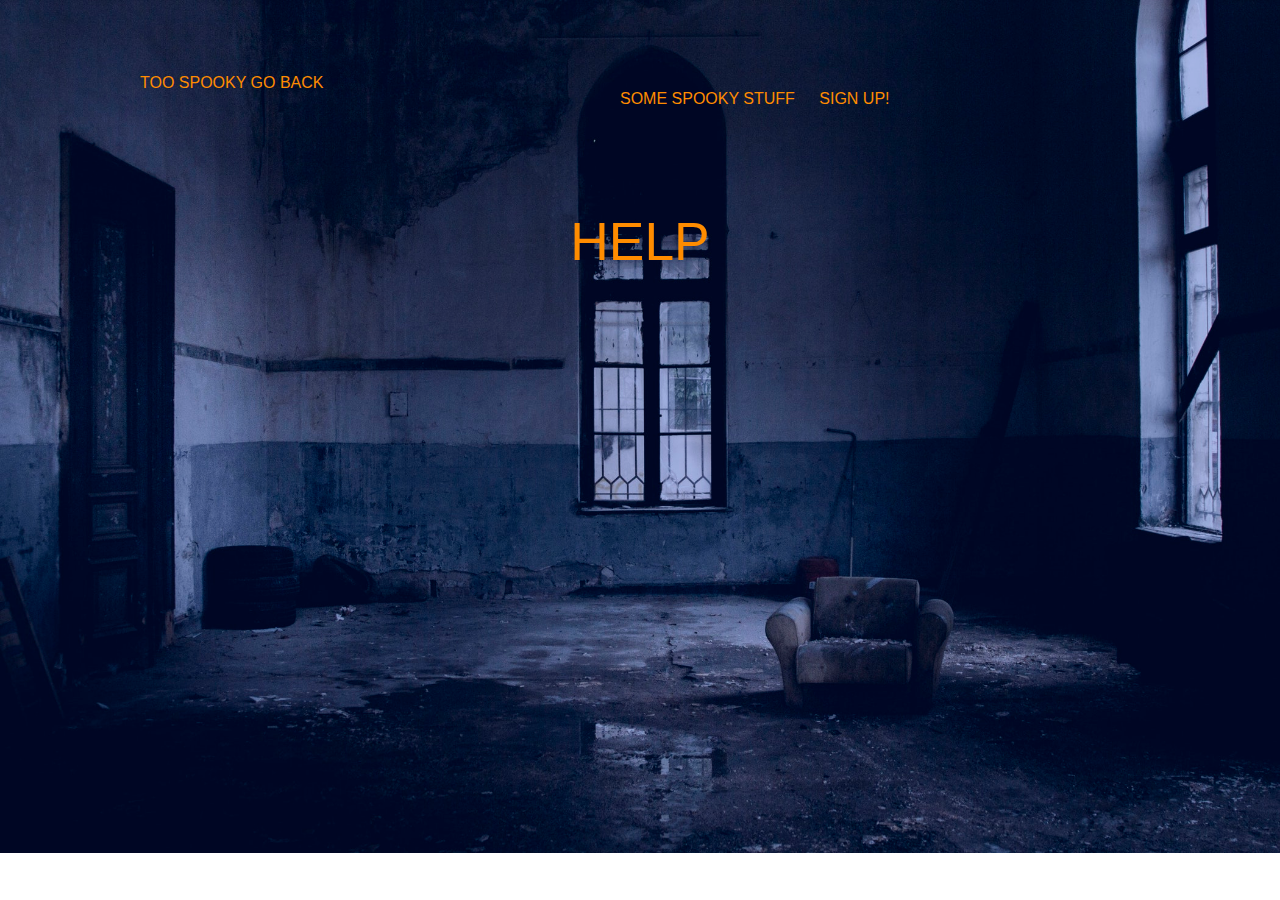
<file: index.html>
<html lang="en">
<head>
   <title>scary test</title>
   <link rel="stylesheet" href="style.css">
</head>
<body>
    <header>
        <div class="container">
            <a id="headertitle" href="index.html">TOO SPOOKY GO BACK</a>
            <ul id="headernav">
                <li><a href="pumpkin.html">SOME SPOOKY STUFF</a></li>
                <li><a href="sign.html">SIGN UP!</a></li>
            </ul>
        </div>
    </header>
    <center><p style="font-size: 40pt">HELP</p></center>
</body>
</html>
</file>
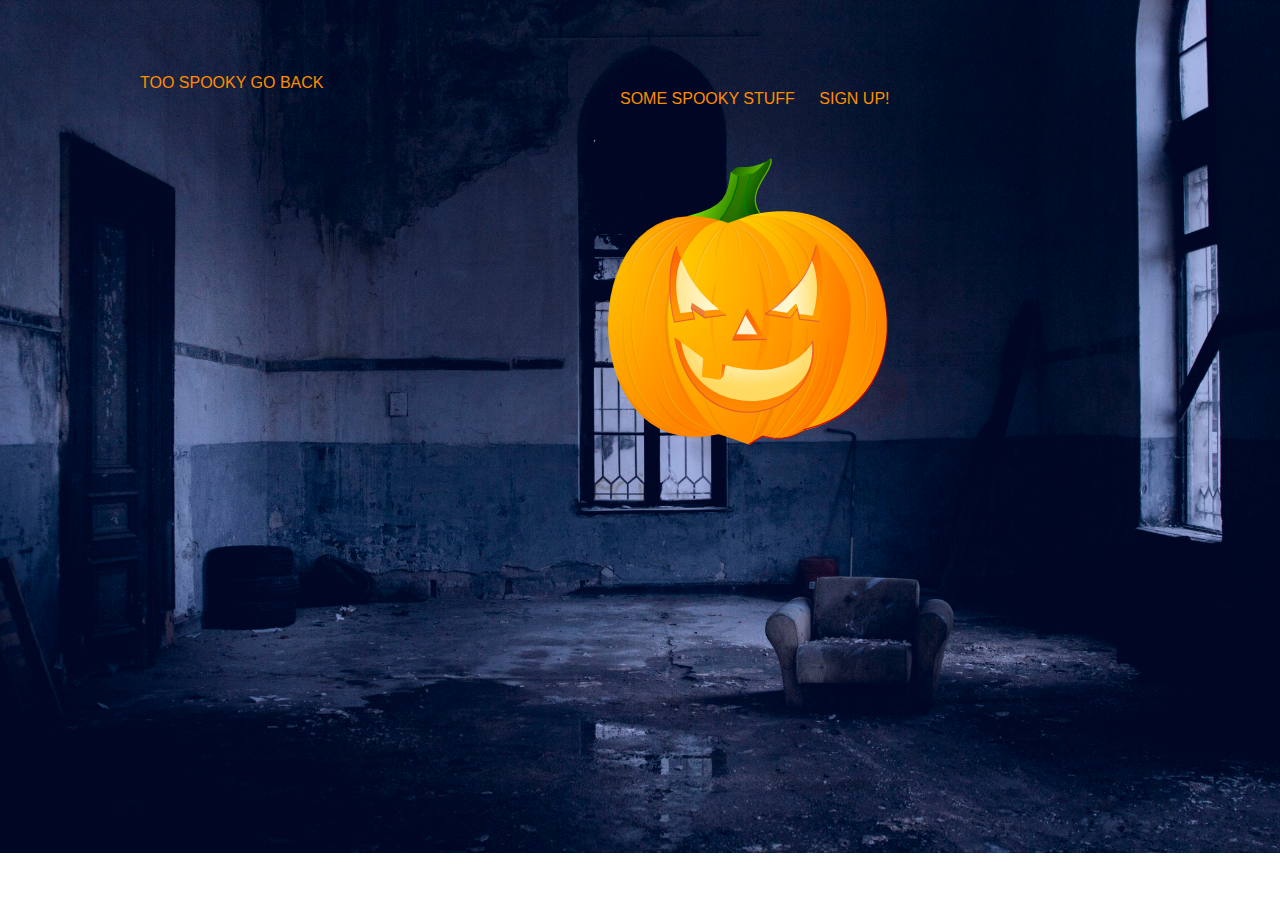
<file: pumpkin.html>
<html lang="en">
<head>
    <title>pumpkin</title>
    <link rel="stylesheet" href="style.css">
</head>
<body>
        <header>
                <div class="container">
                    <a id="headertitle" href="index.html">TOO SPOOKY GO BACK</a>
                    <ul id="headernav">
                        <li><a href="pumpkin.html">SOME SPOOKY STUFF</a></li>
                        <li><a href="sign.html">SIGN UP!</a></li>
                    </ul>
                </div>
            </header>
            <img id="pump" src="pumpkin.png" alt="pumpkin">
</body>
</html>
</file>
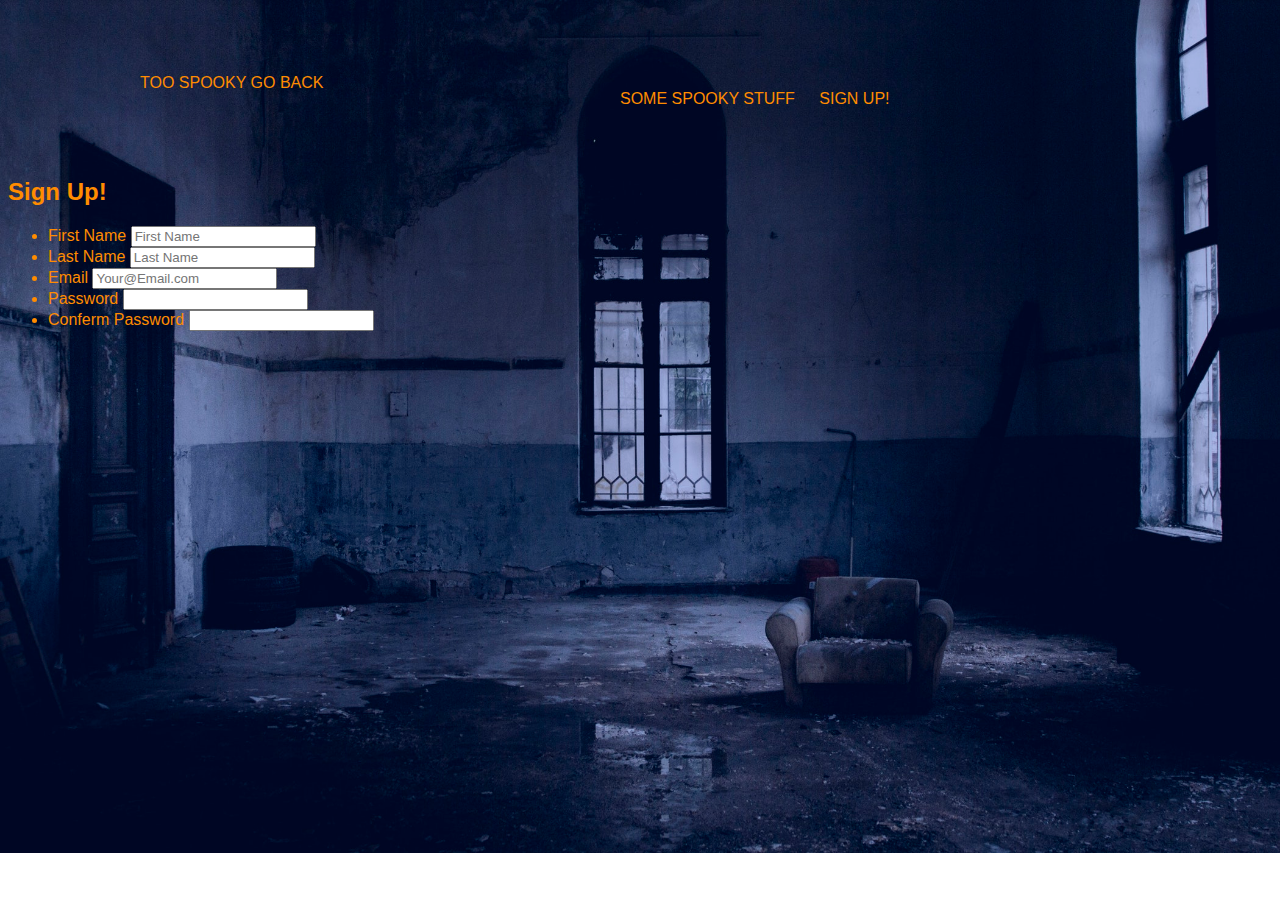
<file: sign.html>
<html lang="en">
<head>
    <title>pumpkin</title>
    <link rel="stylesheet" href="style.css">
</head>
<body>
        <header>
                <div class="container">
                    <a id="headertitle" href="index.html">TOO SPOOKY GO BACK</a>
                    <ul id="headernav">
                        <li><a href="pumpkin.html">SOME SPOOKY STUFF</a></li>
                        <li><a href="sign.html">SIGN UP!</a></li>
                    </ul>
                </div>
            </header>
            <h2>Sign Up!</h2>
            <p>
                <ul>
                    <li>
                        <label>First Name</label>
                        <input type="text" placeholder="First Name"/>
                    </li>
                    <li>
                        <label>Last Name</label>
                        <input type="text" placeholder="Last Name"/>
                    </li>
                    <li>
                        <label>Email</label>
                        <input type="email" placeholder="Your@Email.com"/>
                    </li>
                    <li>
                        <label>Password</label>
                        <input type="password"/>
                    </li>
                    <li>
                        <label>Conferm Password</label>
                        <input type="password"/>
                    </li>
                </ul>
            </p>
</body>
</html>
</file>
<file: style.css>
body {
    color: darkorange;
    background-image: url(background.jpg);
    font-family: sans-serif;
    background-repeat: no-repeat;
    background-size: 100%;
}
.container {
    max-width: 1000px;
    margin: 0 auto;
}
#pump{
    display: flex;
    padding-left: 600px;
}
header {
    background-image: linear-gradient(#FF7300 #7F4F26);
    height: 150px;
    line-height: 150px;
}

header a{
    color: darkorange;
    text-decoration: none;
    text-transform: uppercase;
}
header-title { 
    display: block;
    float: right;
    font-weight: bold;
}
#headernav {
    display: inline;
    padding-left: 0px;
    position: absolute;
    left: 600px;
}
#headernav li{
    display: inline;
    padding-left: 20px;
}
</file>
